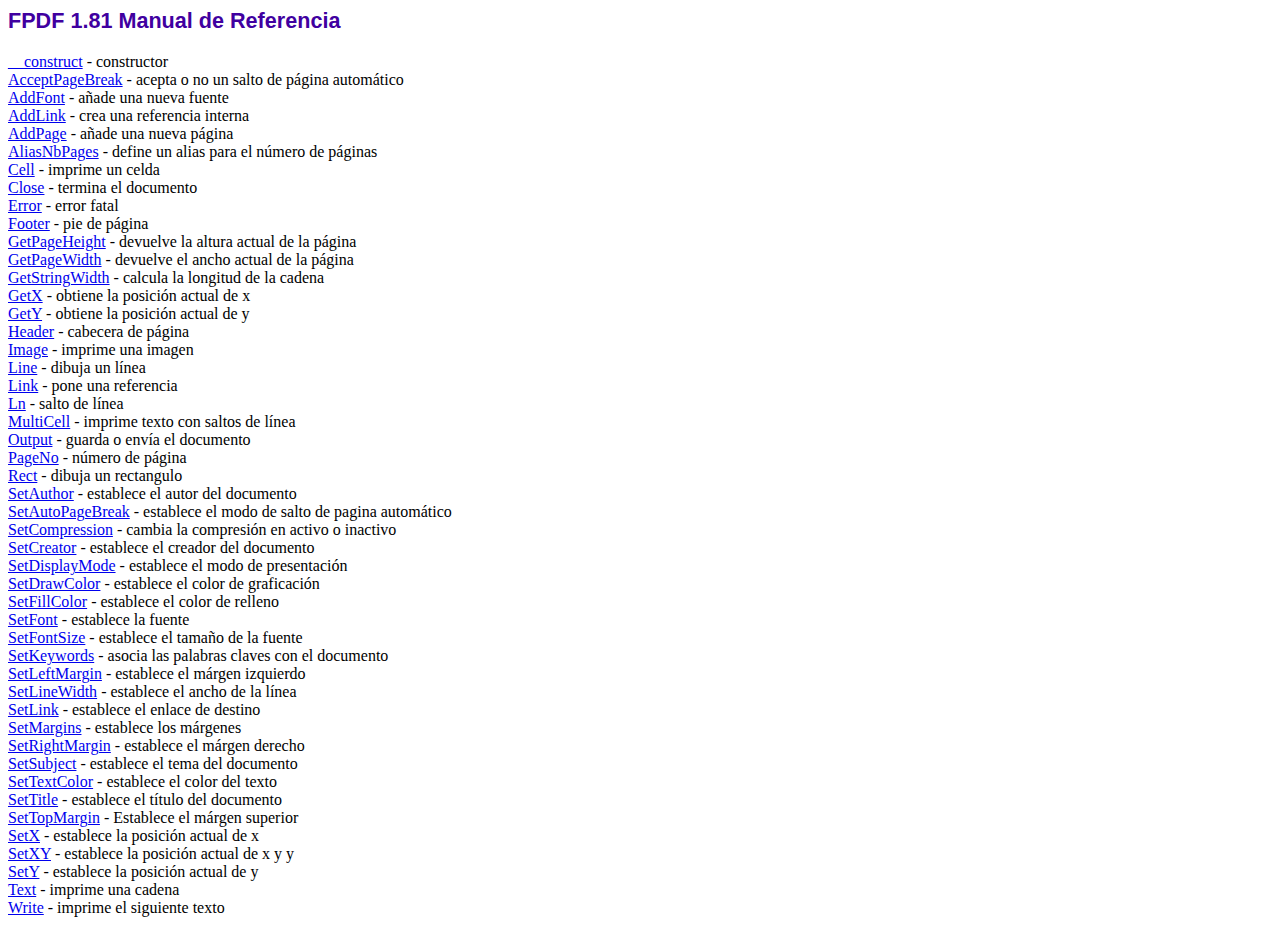
<file: plantillas/admin/pdf/doc/index.htm>
<!DOCTYPE html PUBLIC "-//W3C//DTD HTML 4.01 Transitional//EN">
<html>
<head>
<meta http-equiv="Content-Type" content="text/html; charset=ISO-8859-1">
<title>FPDF 1.81 Manual de Referencia</title>
<link type="text/css" rel="stylesheet" href="../fpdf.css">
</head>
<body>
<h1>FPDF 1.81 Manual de Referencia</h1>
<a href="__construct.htm">__construct</a> - constructor<br>
<a href="acceptpagebreak.htm">AcceptPageBreak</a> - acepta o no un salto de p�gina autom�tico<br>
<a href="addfont.htm">AddFont</a> - a�ade una nueva fuente<br>
<a href="addlink.htm">AddLink</a> - crea una referencia interna<br>
<a href="addpage.htm">AddPage</a> - a�ade una nueva p�gina<br>
<a href="aliasnbpages.htm">AliasNbPages</a> - define un alias para el n�mero de p�ginas<br>
<a href="cell.htm">Cell</a> - imprime un celda<br>
<a href="close.htm">Close</a> - termina el documento<br>
<a href="error.htm">Error</a> - error fatal<br>
<a href="footer.htm">Footer</a> - pie de p�gina<br>
<a href="getpageheight.htm">GetPageHeight</a> - devuelve la altura actual de la p�gina<br>
<a href="getpagewidth.htm">GetPageWidth</a> - devuelve el ancho actual de la p�gina<br>
<a href="getstringwidth.htm">GetStringWidth</a> - calcula la longitud de la cadena<br>
<a href="getx.htm">GetX</a> - obtiene la posici�n actual de x<br>
<a href="gety.htm">GetY</a> - obtiene la posici�n actual de y<br>
<a href="header.htm">Header</a> - cabecera de p�gina<br>
<a href="image.htm">Image</a> - imprime una imagen<br>
<a href="line.htm">Line</a> - dibuja un l�nea<br>
<a href="link.htm">Link</a> - pone una referencia<br>
<a href="ln.htm">Ln</a> - salto de l�nea<br>
<a href="multicell.htm">MultiCell</a> - imprime texto con saltos de l�nea<br>
<a href="output.htm">Output</a> - guarda o env�a el documento<br>
<a href="pageno.htm">PageNo</a> - n�mero de p�gina<br>
<a href="rect.htm">Rect</a> - dibuja un rectangulo<br>
<a href="setauthor.htm">SetAuthor</a> - establece el autor del documento<br>
<a href="setautopagebreak.htm">SetAutoPageBreak</a> - establece el modo de salto de pagina autom�tico<br>
<a href="setcompression.htm">SetCompression</a> - cambia la compresi�n en activo o inactivo<br>
<a href="setcreator.htm">SetCreator</a> - establece el creador del documento<br>
<a href="setdisplaymode.htm">SetDisplayMode</a> - establece el modo de presentaci�n<br>
<a href="setdrawcolor.htm">SetDrawColor</a> - establece el color de graficaci�n<br>
<a href="setfillcolor.htm">SetFillColor</a> - establece el color de relleno<br>
<a href="setfont.htm">SetFont</a> - establece la fuente<br>
<a href="setfontsize.htm">SetFontSize</a> - establece el tama�o de la fuente<br>
<a href="setkeywords.htm">SetKeywords</a> - asocia las palabras claves con el documento<br>
<a href="setleftmargin.htm">SetLeftMargin</a> - establece el m�rgen izquierdo<br>
<a href="setlinewidth.htm">SetLineWidth</a> - establece el ancho de la l�nea<br>
<a href="setlink.htm">SetLink</a> - establece el enlace de destino<br>
<a href="setmargins.htm">SetMargins</a> - establece los m�rgenes<br>
<a href="setrightmargin.htm">SetRightMargin</a> - establece el m�rgen derecho<br>
<a href="setsubject.htm">SetSubject</a> - establece el tema del documento<br>
<a href="settextcolor.htm">SetTextColor</a> - establece el color del texto<br>
<a href="settitle.htm">SetTitle</a> - establece el t�tulo del documento<br>
<a href="settopmargin.htm">SetTopMargin</a> - Establece el m�rgen superior<br>
<a href="setx.htm">SetX</a> - establece la posici�n actual de x<br>
<a href="setxy.htm">SetXY</a> - establece la posici�n actual de x y y<br>
<a href="sety.htm">SetY</a> - establece la posici�n actual de y<br>
<a href="text.htm">Text</a> - imprime una cadena<br>
<a href="write.htm">Write</a> - imprime el siguiente texto<br>
</body>
</html>
</file>
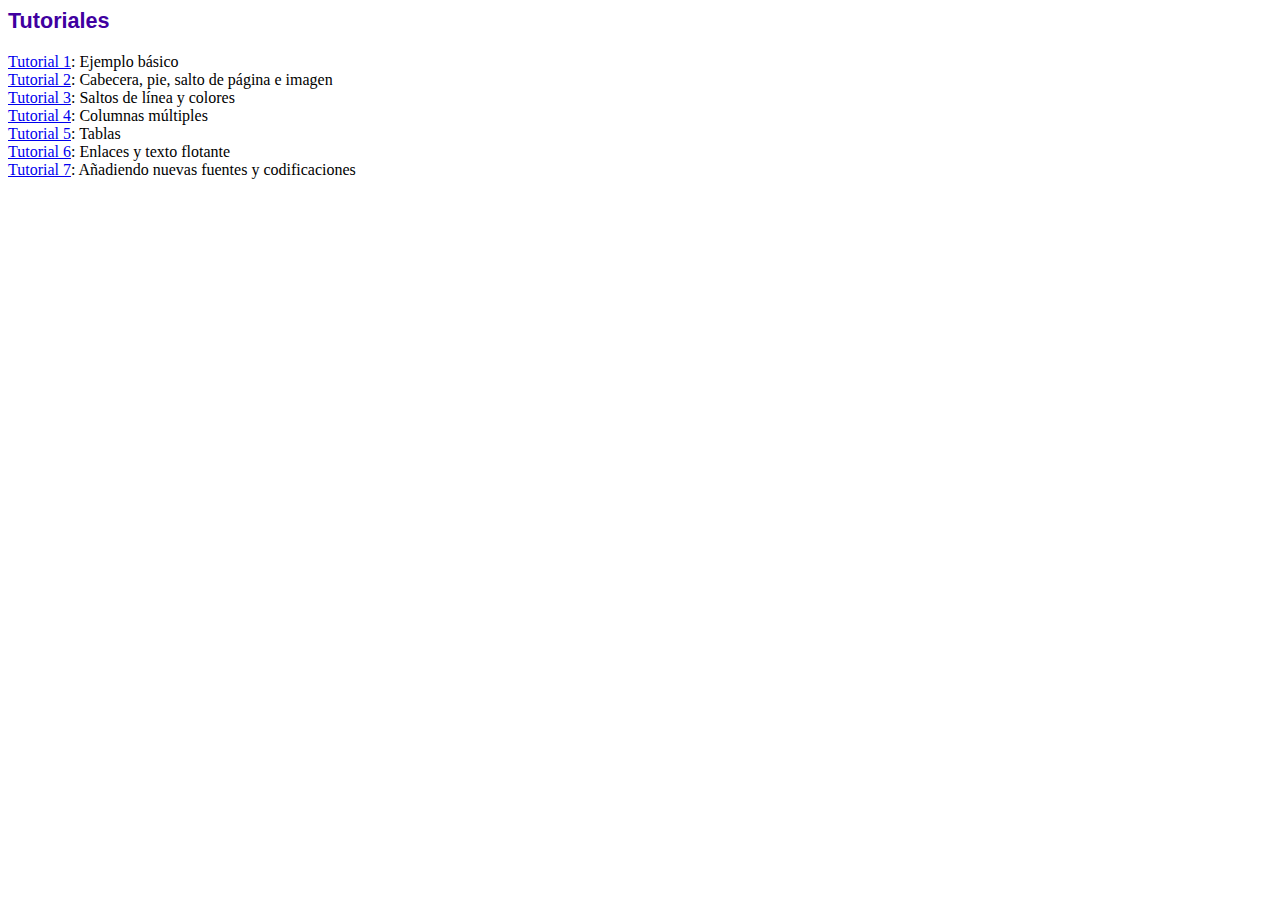
<file: plantillas/admin/pdf/tutorial/index.htm>
<!DOCTYPE html PUBLIC "-//W3C//DTD HTML 4.01 Transitional//EN">
<html>
<head>
<meta http-equiv="Content-Type" content="text/html; charset=ISO-8859-1">
<title>Tutoriales</title>
<link type="text/css" rel="stylesheet" href="../fpdf.css">
</head>
<body>
<h1>Tutoriales</h1>
<ul style="list-style-type:none; margin-left:0; padding-left:0">
<li><a href="tuto1.htm">Tutorial 1</a>: Ejemplo b�sico</li>
<li><a href="tuto2.htm">Tutorial 2</a>: Cabecera, pie, salto de p�gina e imagen</li>
<li><a href="tuto3.htm">Tutorial 3</a>: Saltos de l�nea y colores</li>
<li><a href="tuto4.htm">Tutorial 4</a>: Columnas m�ltiples</li>
<li><a href="tuto5.htm">Tutorial 5</a>: Tablas</li>
<li><a href="tuto6.htm">Tutorial 6</a>: Enlaces y texto flotante</li>
<li><a href="tuto7.htm">Tutorial 7</a>: A�adiendo nuevas fuentes y codificaciones</li>
</ul>
</body>
</html>
</file>
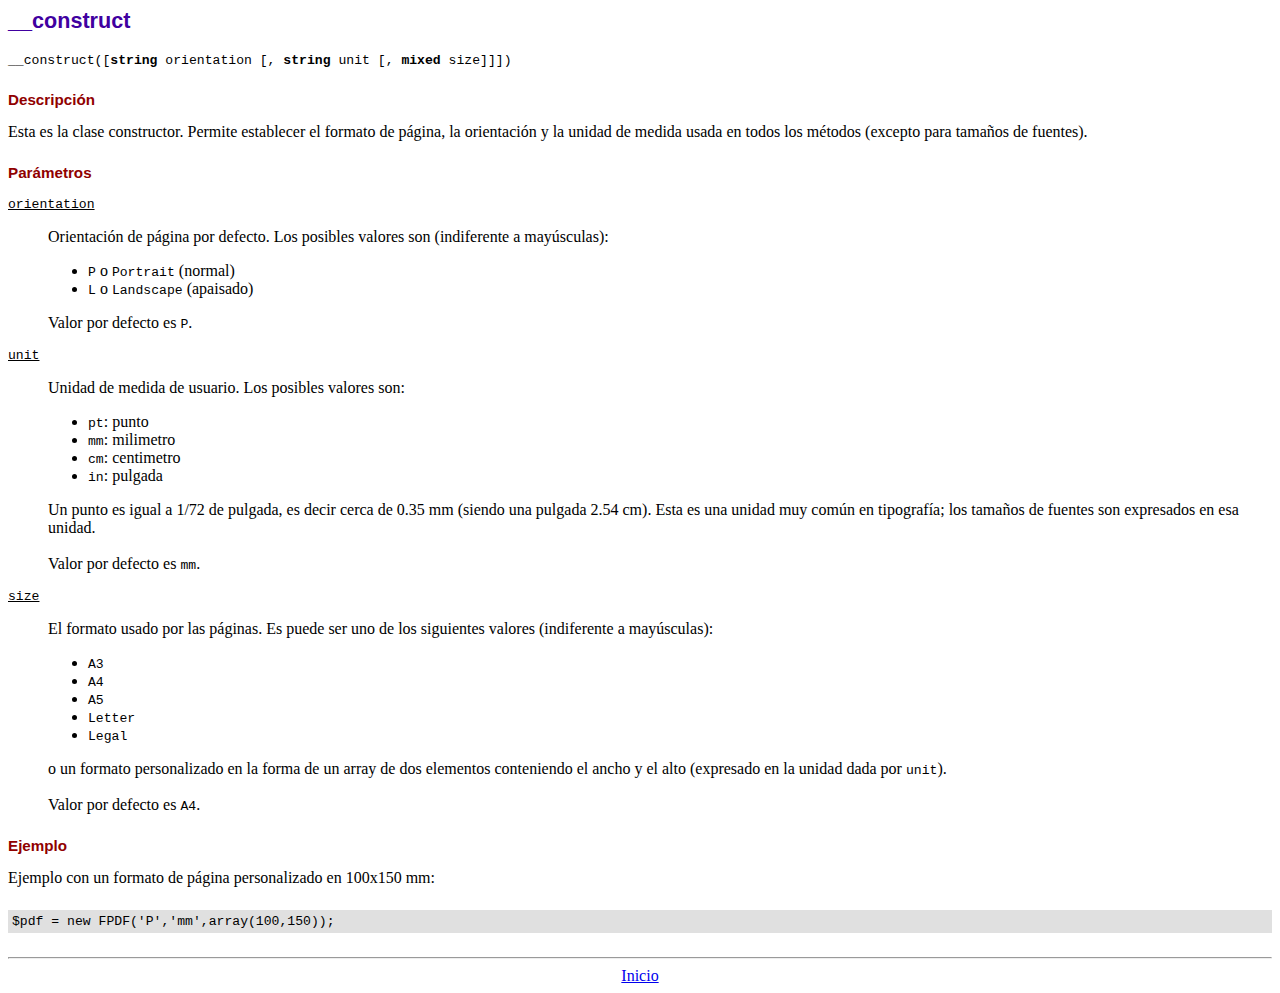
<file: plantillas/admin/pdf/doc/__construct.htm>
<!DOCTYPE html PUBLIC "-//W3C//DTD HTML 4.01 Transitional//EN">
<html>
<head>
<meta http-equiv="Content-Type" content="text/html; charset=ISO-8859-1">
<title>__construct</title>
<link type="text/css" rel="stylesheet" href="../fpdf.css">
</head>
<body>
<h1>__construct</h1>
<code>__construct([<b>string</b> orientation [, <b>string</b> unit [, <b>mixed</b> size]]])</code>
<h2>Descripci�n</h2>
Esta es la clase constructor. Permite establecer el formato de p�gina, la orientaci�n y la unidad de medida usada en todos los m�todos (excepto para tama�os de fuentes).
<h2>Par�metros</h2>
<dl class="param">
<dt><code>orientation</code></dt>
<dd>
Orientaci�n de p�gina por defecto. Los posibles valores son (indiferente a may�sculas):
<ul>
<li><code>P</code> o <code>Portrait</code> (normal)
<li><code>L</code> o <code>Landscape</code> (apaisado)
</ul>
Valor por defecto es <code>P</code>.
</dd>
<dt><code>unit</code></dt>
<dd>
Unidad de medida de usuario. Los posibles valores son:
<ul>
<li><code>pt</code>: punto
<li><code>mm</code>: milimetro
<li><code>cm</code>: centimetro
<li><code>in</code>: pulgada
</ul>
Un punto es igual a 1/72 de pulgada, es decir cerca de 0.35 mm (siendo una pulgada 2.54 cm). Esta es una unidad muy com�n en tipograf�a; los tama�os de fuentes son expresados en esa unidad.
<br>
<br>
Valor por defecto es <code>mm</code>.
</dd>
<dt><code>size</code></dt>
<dd>
El formato usado por las p�ginas. Es puede ser uno de los siguientes valores (indiferente a may�sculas):
<ul>
<li><code>A3</code>
<li><code>A4</code>
<li><code>A5</code>
<li><code>Letter</code>
<li><code>Legal</code>
</ul>
o un formato personalizado en la forma de un array de dos elementos conteniendo el ancho y el alto (expresado en la unidad dada por <code>unit</code>).
<br>
<br>
Valor por defecto es <code>A4</code>.
</dd>
</dl>
<h2>Ejemplo</h2>
Ejemplo con un formato de p�gina personalizado en 100x150 mm:
<div class="doc-source">
<pre><code>$pdf = new FPDF('P','mm',array(100,150));</code></pre>
</div>
<hr style="margin-top:1.5em">
<div style="text-align:center"><a href="index.htm">Inicio</a></div>
</body>
</html>
</file>
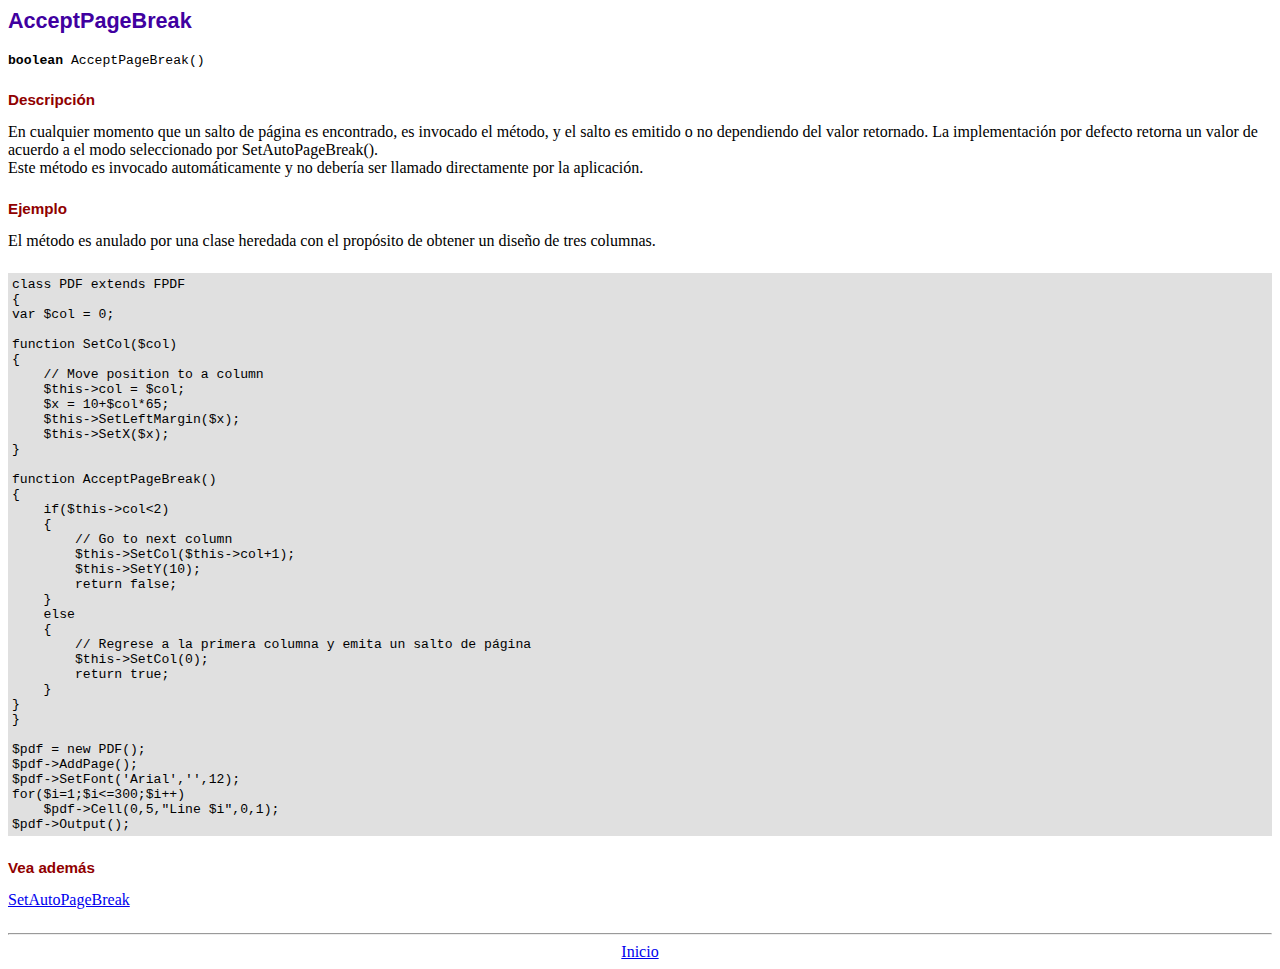
<file: plantillas/admin/pdf/doc/acceptpagebreak.htm>
<!DOCTYPE html PUBLIC "-//W3C//DTD HTML 4.01 Transitional//EN">
<html>
<head>
<meta http-equiv="Content-Type" content="text/html; charset=ISO-8859-1">
<title>AcceptPageBreak</title>
<link type="text/css" rel="stylesheet" href="../fpdf.css">
</head>
<body>
<h1>AcceptPageBreak</h1>
<code><b>boolean</b> AcceptPageBreak()</code>
<h2>Descripci�n</h2>
En cualquier momento que un salto de p�gina es encontrado, es invocado el m�todo, y el salto es emitido o no dependiendo
del valor retornado. La implementaci�n por defecto retorna un valor de acuerdo a el modo seleccionado por SetAutoPageBreak().
<br>
Este m�todo es invocado autom�ticamente y no deber�a ser llamado directamente por la aplicaci�n.
<h2>Ejemplo</h2>
El m�todo es anulado por una clase heredada con el prop�sito de obtener un dise�o de tres columnas.
<div class="doc-source">
<pre><code>class PDF extends FPDF
{
var $col = 0;

function SetCol($col)
{
    // Move position to a column
    $this-&gt;col = $col;
    $x = 10+$col*65;
    $this-&gt;SetLeftMargin($x);
    $this-&gt;SetX($x);
}

function AcceptPageBreak()
{
    if($this-&gt;col&lt;2)
    {
        // Go to next column
        $this-&gt;SetCol($this-&gt;col+1);
        $this-&gt;SetY(10);
        return false;
    }
    else
    {
        // Regrese a la primera columna y emita un salto de p�gina
        $this-&gt;SetCol(0);
        return true;
    }
}
}

$pdf = new PDF();
$pdf-&gt;AddPage();
$pdf-&gt;SetFont('Arial','',12);
for($i=1;$i&lt;=300;$i++)
    $pdf-&gt;Cell(0,5,"Line $i",0,1);
$pdf-&gt;Output();</code></pre>
</div>
<h2>Vea adem�s</h2>
<a href="setautopagebreak.htm">SetAutoPageBreak</a>
<hr style="margin-top:1.5em">
<div style="text-align:center"><a href="index.htm">Inicio</a></div>
</body>
</html>
</file>
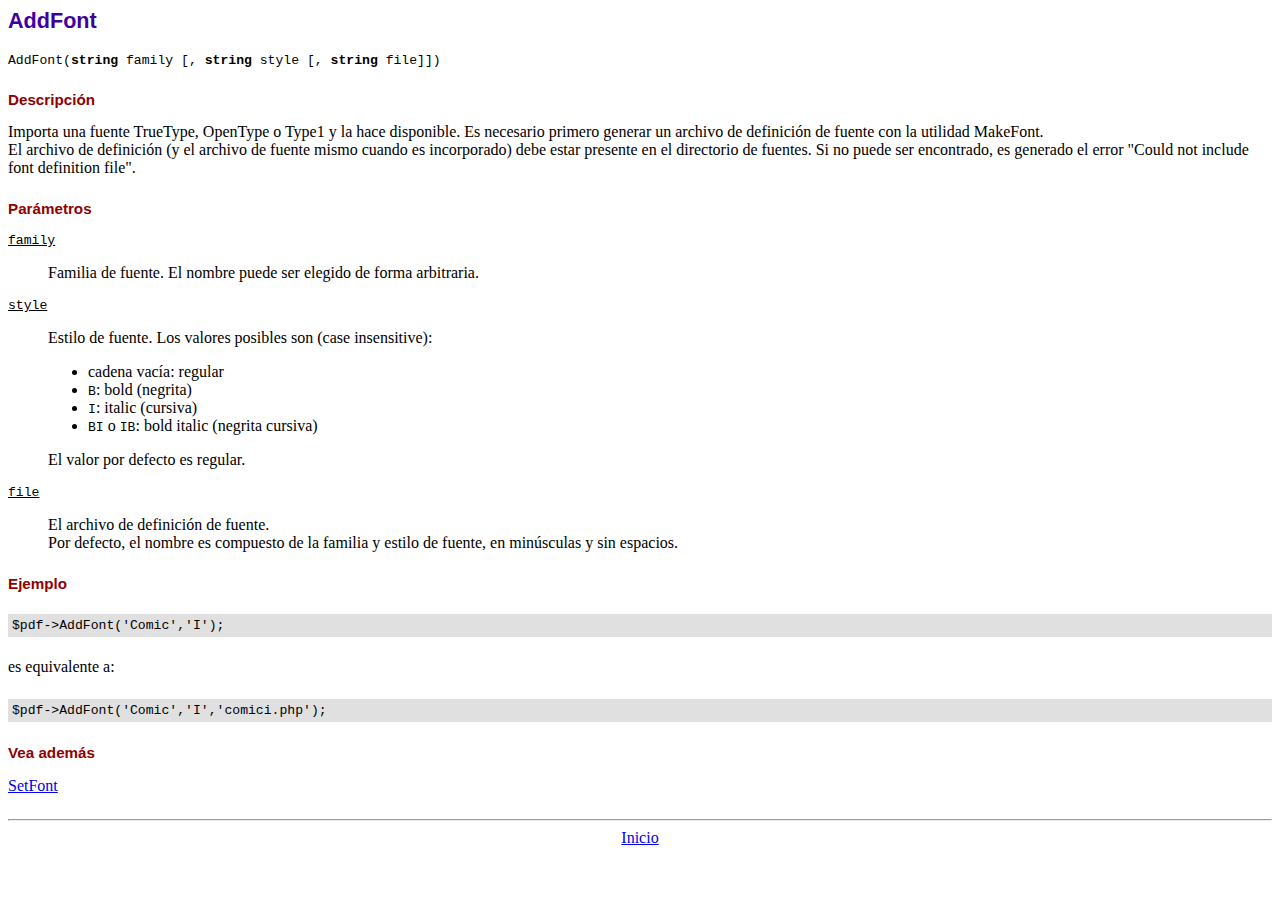
<file: plantillas/admin/pdf/doc/addfont.htm>
<!DOCTYPE html PUBLIC "-//W3C//DTD HTML 4.01 Transitional//EN">
<html>
<head>
<meta http-equiv="Content-Type" content="text/html; charset=ISO-8859-1">
<title>AddFont</title>
<link type="text/css" rel="stylesheet" href="../fpdf.css">
</head>
<body>
<h1>AddFont</h1>
<code>AddFont(<b>string</b> family [, <b>string</b> style [, <b>string</b> file]])</code>
<h2>Descripci�n</h2>
Importa una fuente TrueType, OpenType o Type1 y la hace disponible. Es necesario primero generar
un archivo de definici�n de fuente con la utilidad MakeFont.
<br>
El archivo de definici�n (y el archivo de fuente mismo cuando es incorporado) debe estar presente
en el directorio de fuentes. Si no puede ser encontrado, es generado el error "Could not include
font definition file".
<h2>Par�metros</h2>
<dl class="param">
<dt><code>family</code></dt>
<dd>
Familia de fuente. El nombre puede ser elegido de forma arbitraria.
</dd>
<dt><code>style</code></dt>
<dd>
Estilo de fuente. Los valores posibles son (case insensitive):
<ul>
<li>cadena vac�a: regular
<li><code>B</code>: bold (negrita)
<li><code>I</code>: italic (cursiva)
<li><code>BI</code> o <code>IB</code>: bold italic (negrita cursiva)
</ul>
El valor por defecto es regular.
</dd>
<dt><code>file</code></dt>
<dd>
El archivo de definici�n de fuente.
<br>
Por defecto, el nombre es compuesto de la familia y estilo de fuente, en min�sculas y sin espacios.
</dd>
</dl>
<h2>Ejemplo</h2>
<div class="doc-source">
<pre><code>$pdf-&gt;AddFont('Comic','I');</code></pre>
</div>
es equivalente a:
<div class="doc-source">
<pre><code>$pdf-&gt;AddFont('Comic','I','comici.php');</code></pre>
</div>
<h2>Vea adem�s</h2>
<a href="setfont.htm">SetFont</a>
<hr style="margin-top:1.5em">
<div style="text-align:center"><a href="index.htm">Inicio</a></div>
</body>
</html>
</file>
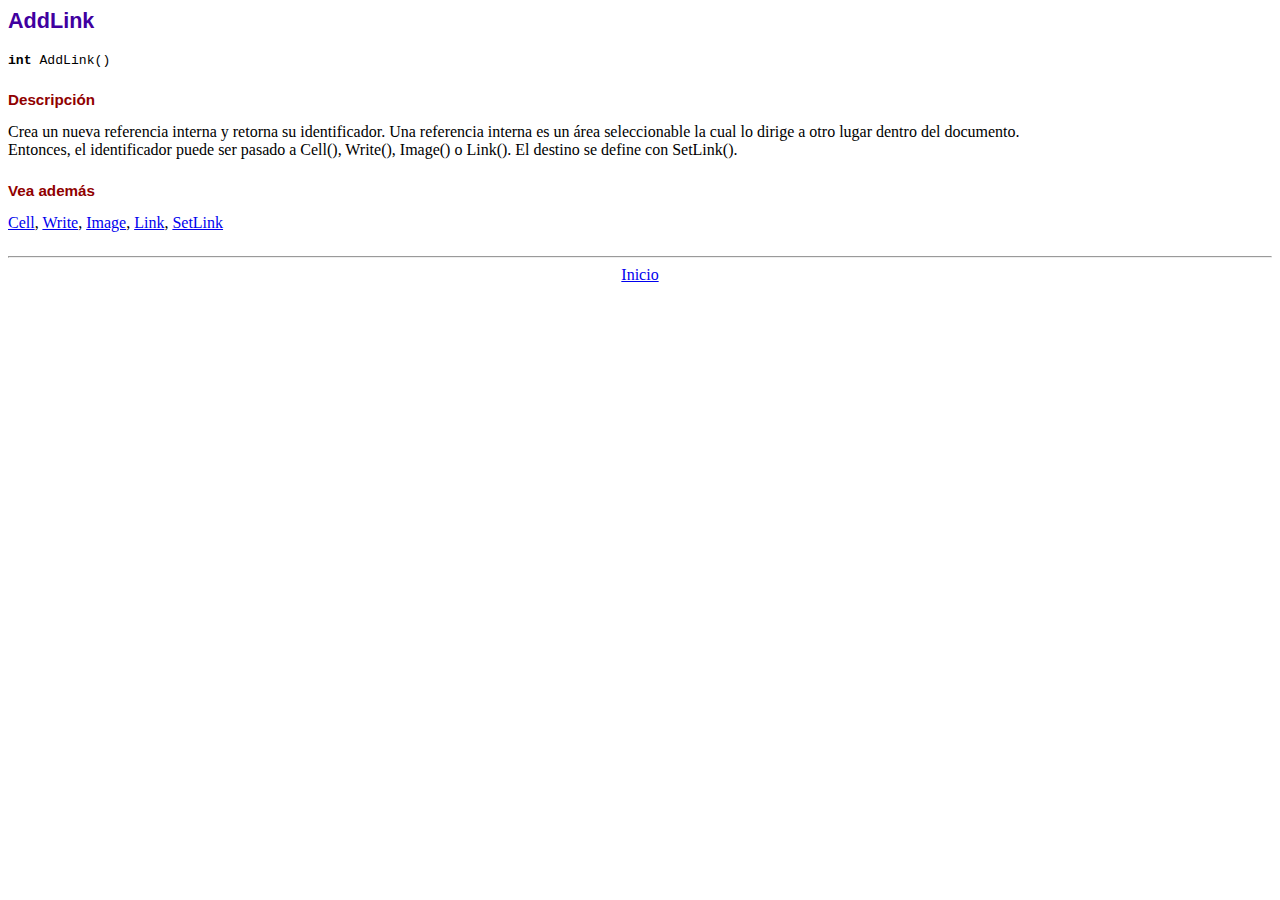
<file: plantillas/admin/pdf/doc/addlink.htm>
<!DOCTYPE html PUBLIC "-//W3C//DTD HTML 4.01 Transitional//EN">
<html>
<head>
<meta http-equiv="Content-Type" content="text/html; charset=ISO-8859-1">
<title>AddLink</title>
<link type="text/css" rel="stylesheet" href="../fpdf.css">
</head>
<body>
<h1>AddLink</h1>
<code><b>int</b> AddLink()</code>
<h2>Descripci�n</h2>
Crea un nueva referencia interna y retorna su identificador. Una referencia interna es un �rea seleccionable la cual lo dirige a otro lugar dentro del documento.
<br>
Entonces, el identificador puede ser pasado a Cell(), Write(), Image() o Link(). El destino se define con SetLink().
<h2>Vea adem�s</h2>
<a href="cell.htm">Cell</a>,
<a href="write.htm">Write</a>,
<a href="image.htm">Image</a>,
<a href="link.htm">Link</a>,
<a href="setlink.htm">SetLink</a>
<hr style="margin-top:1.5em">
<div style="text-align:center"><a href="index.htm">Inicio</a></div>
</body>
</html>
</file>
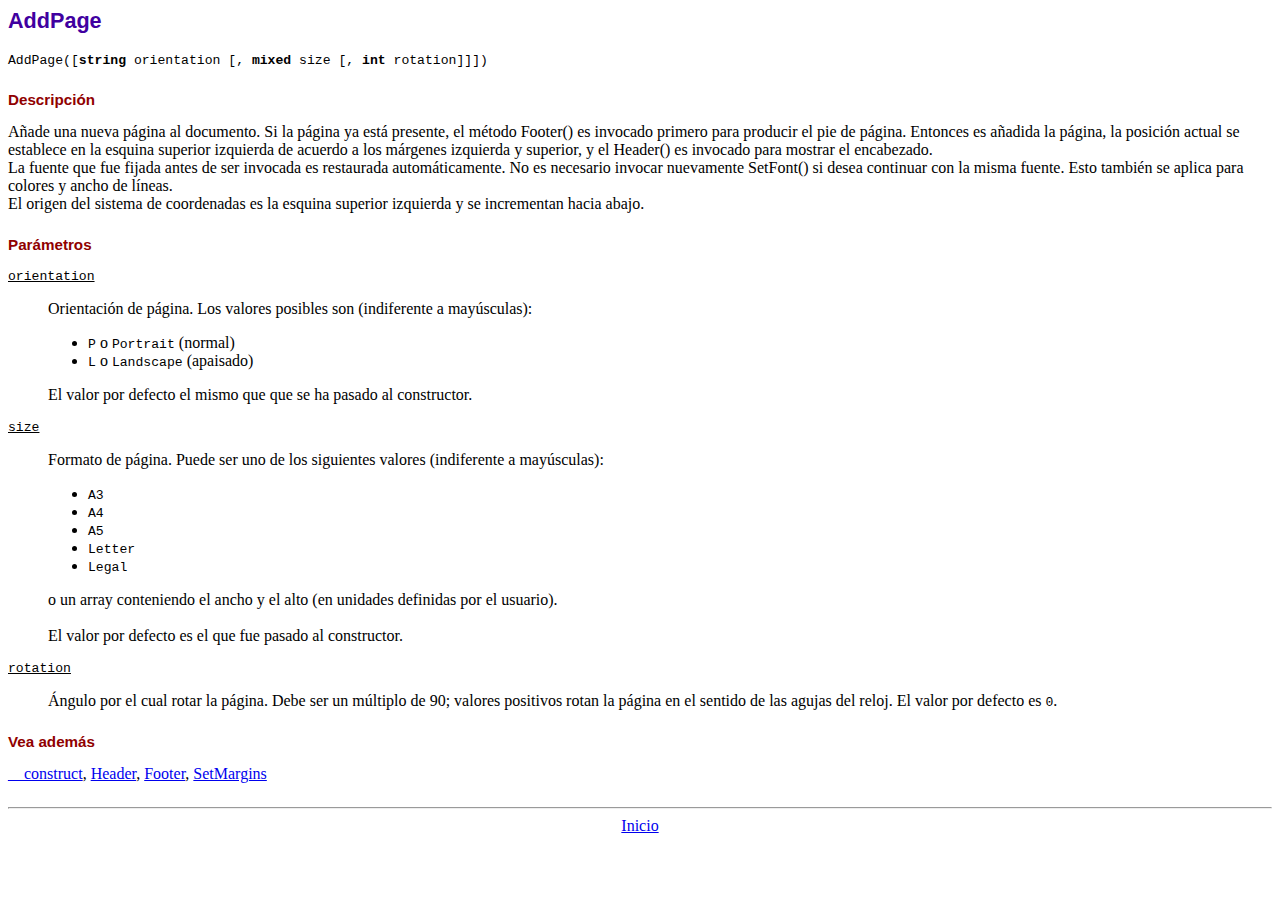
<file: plantillas/admin/pdf/doc/addpage.htm>
<!DOCTYPE html PUBLIC "-//W3C//DTD HTML 4.01 Transitional//EN">
<html>
<head>
<meta http-equiv="Content-Type" content="text/html; charset=ISO-8859-1">
<title>AddPage</title>
<link type="text/css" rel="stylesheet" href="../fpdf.css">
</head>
<body>
<h1>AddPage</h1>
<code>AddPage([<b>string</b> orientation [, <b>mixed</b> size [, <b>int</b> rotation]]])</code>
<h2>Descripci�n</h2>
A�ade una nueva p�gina al documento. Si la p�gina ya est� presente, el m�todo Footer() es invocado primero para producir
el pie de p�gina. Entonces es a�adida la p�gina, la posici�n actual se establece en la esquina superior izquierda de
acuerdo a los m�rgenes izquierda y superior, y el Header() es invocado para mostrar el encabezado.<br>
La fuente que fue fijada antes de ser invocada es restaurada autom�ticamente. No es necesario invocar nuevamente SetFont()
si desea continuar con la misma fuente. Esto tambi�n se aplica para colores y ancho de l�neas.<br>
El origen del sistema de coordenadas es la esquina superior izquierda y se incrementan  hacia abajo.
<h2>Par�metros</h2>
<dl class="param">
<dt><code>orientation</code></dt>
<dd>
Orientaci�n de p�gina. Los valores posibles son (indiferente a may�sculas):
<ul>
<li><code>P</code> o <code>Portrait</code> (normal)</li>
<li><code>L</code> o <code>Landscape</code> (apaisado)</li>
</ul>
El valor por defecto el mismo que que se ha pasado al constructor.
</dd>
<dt><code>size</code></dt>
<dd>
Formato de p�gina. Puede ser uno de los siguientes valores (indiferente a may�sculas):
<ul>
<li><code>A3</code></li>
<li><code>A4</code></li>
<li><code>A5</code></li>
<li><code>Letter</code></li>
<li><code>Legal</code></li>
</ul>
o un array conteniendo el ancho y el alto (en unidades definidas por el usuario).<br>
<br>
El valor por defecto es el que fue pasado al constructor.
</dd>
<dt><code>rotation</code></dt>
<dd>
�ngulo por el cual rotar la p�gina. Debe ser un m�ltiplo de 90; valores positivos rotan
la p�gina en el sentido de las agujas del reloj. El valor por defecto es <code>0</code>.
</dd>
</dl>
<h2>Vea adem�s</h2>
<a href="__construct.htm">__construct</a>,
<a href="header.htm">Header</a>,
<a href="footer.htm">Footer</a>,
<a href="setmargins.htm">SetMargins</a>
<hr style="margin-top:1.5em">
<div style="text-align:center"><a href="index.htm">Inicio</a></div>
</body>
</html>
</file>
<file: plantillas/admin/pdf/fpdf.css>
body {font-family:"Times New Roman",serif}
h1 {font:bold 135% Arial,sans-serif; color:#4000A0; margin-bottom:0.9em}
h2 {font:bold 95% Arial,sans-serif; color:#900000; margin-top:1.5em; margin-bottom:1em}
dl.param dt {text-decoration:underline}
dl.param dd {margin-top:1em; margin-bottom:1em}
dl.param ul {margin-top:1em; margin-bottom:1em}
tt, code, kbd {font-family:"Courier New",Courier,monospace; font-size:82%}
div.source {margin-top:1.4em; margin-bottom:1.3em}
div.source pre {display:table; border:1px solid #24246A; width:100%; margin:0em; font-family:inherit; font-size:100%}
div.source code {display:block; border:1px solid #C5C5EC; background-color:#F0F5FF; padding:6px; color:#000000}
div.doc-source {margin-top:1.4em; margin-bottom:1.3em}
div.doc-source pre {display:table; width:100%; margin:0em; font-family:inherit; font-size:100%}
div.doc-source code {display:block; background-color:#E0E0E0; padding:4px}
.kw {color:#000080; font-weight:bold}
.str {color:#CC0000}
.cmt {color:#008000}
p.demo {text-align:center; margin-top:-0.9em}
a.demo {text-decoration:none; font-weight:bold; color:#0000CC}
a.demo:link {text-decoration:none; font-weight:bold; color:#0000CC}
a.demo:hover {text-decoration:none; font-weight:bold; color:#0000FF}
a.demo:active {text-decoration:none; font-weight:bold; color:#0000FF}
</file>
